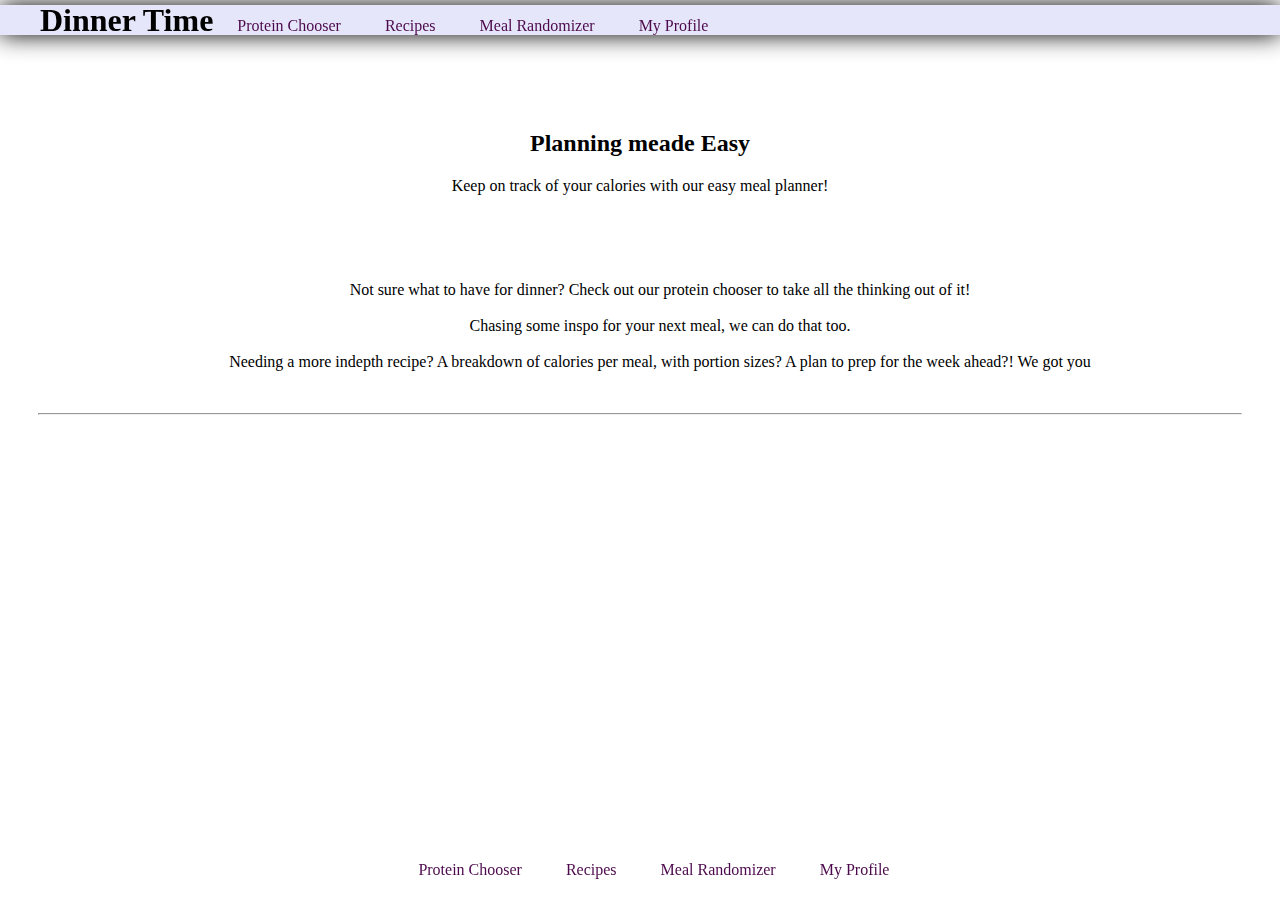
<file: index.html>
<!DOCTYPE html>
<html lang="en">
<head>
    <meta charset="UTF-8">
    <meta name="viewport" content="width=device-width, initial-scale=1.0">
    <link rel="stylesheet" type="text/css" href="main/index.css" >
    <meta name="viewport" content="width=device-width, initial-scale=1.0">
    <title>Dinner Time</title>
</head>
<body>
    <header>
        <nav>
            <ul>
                <h1>Dinner Time</h1>
                <li><a href="proteinchooser/protein.html">Protein Chooser</a></li>
                <li><a href="Recipes/recipesmain.html">Recipes</a></li>
                <li><a href="mealrandom/meals.html">Meal Randomizer</a></li>
                <li><a href="myprofile/profile.html">My Profile</a></li>
            </ul>
        </nav>
    </header>

    <main>
        <h2>Planning meade Easy</h2>
        <p>Keep on track of your calories with our easy meal planner!</p>
        <br> <br><br>
        <ul class="wedo">
            <li>Not sure what to have for dinner? Check out our protein chooser to take all the thinking out of it!</li>
            <br>
            <li>Chasing some inspo for your next meal, we can do that too.</li>
            <br>
            <li>Needing a more indepth recipe? A breakdown of calories per meal, with portion sizes? A plan to prep for the week ahead?! We got you</li>
        </ul>
   
          <br>

    </main>

    <hr>
<footer>
    <nav>
        <ul>
            <li><a href="proteinchooser/protein.html">Protein Chooser</a></li>
            <li><a href="Recipes/recipesmain.html">Recipes </a></li>
            <li><a href='/mealrandom/meals.html'>Meal Randomizer</a></li>
            <li><a href="myprofile/profile.html">My Profile</a></li>                     
        </ul>
    </nav>
</footer>
    
</body>
</html>
</file>
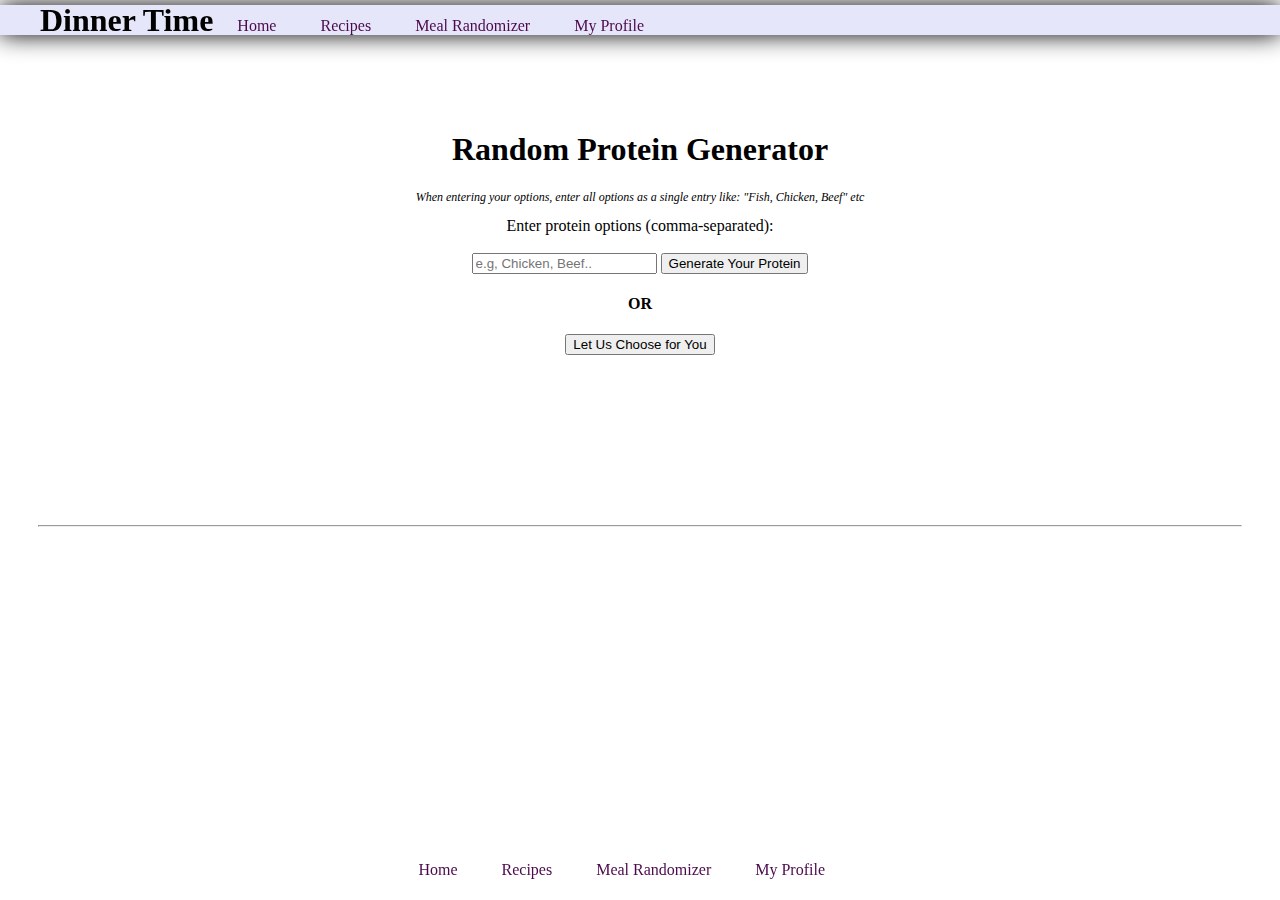
<file: proteinchooser/protein.html>
<!DOCTYPE html>
<html lang="en">
<head>
    <meta charset="UTF-8">
    <meta name="viewport" content="width=device-width, initial-scale=1.0">
    <link rel="stylesheet" type="text/css" href="protein.css">
    <title>Protein Selector</title>
    <script src="protein.js"></script>
</head>
<body>
    <header>
        <nav>
            <ul>
                <h1>Dinner Time</h1>
                <li><a href="../index.html">Home</a></li>
                <li><a href="../Recipes/recipesmain.html">Recipes</a></li>
                <li><a href="../mealrandom/meals.html">Meal Randomizer</a></li>
                <li><a href="../myprofile/profile.html"> My Profile</a></li>
            </ul>
        </nav>
    </header>
    <main>
    <h1>Random Protein Generator</h1>
    <p class="tipstochoose">When entering your options, enter all options as a single entry like: "Fish, Chicken, Beef" etc</p>
    <label for="proteinOptions">Enter protein options (comma-separated):</label>
    <br><br>
    <input type="text" id="proteinOptions" placeholder="e.g, Chicken, Beef..">

    <button onclick="generateUserProtein()">Generate Your Protein</button>
    <h4>OR</h4>
    <button onclick="generateRandomPredefinedProtein()">Let Us Choose for You</button>
    <br><br>
    <div id="result"></div>

    <br><br><br> <br>

    <div id="info"></div>
    <br> <br><br> <br>

</main>
<hr>
<footer>
    <nav>
        <ul>
            <li><a href="../index.html">Home</a></li>
            <li><a href="../Recipes/recipesmain.html">Recipes </a></li>
            <li><a href='../mealrandom/meals.html'>Meal Randomizer</a></li>
            <li><a href="../myprofile/profile.html">My Profile</a></li>                     
        </ul>
    </nav>
</footer>
    
</body>
</html>
</file>
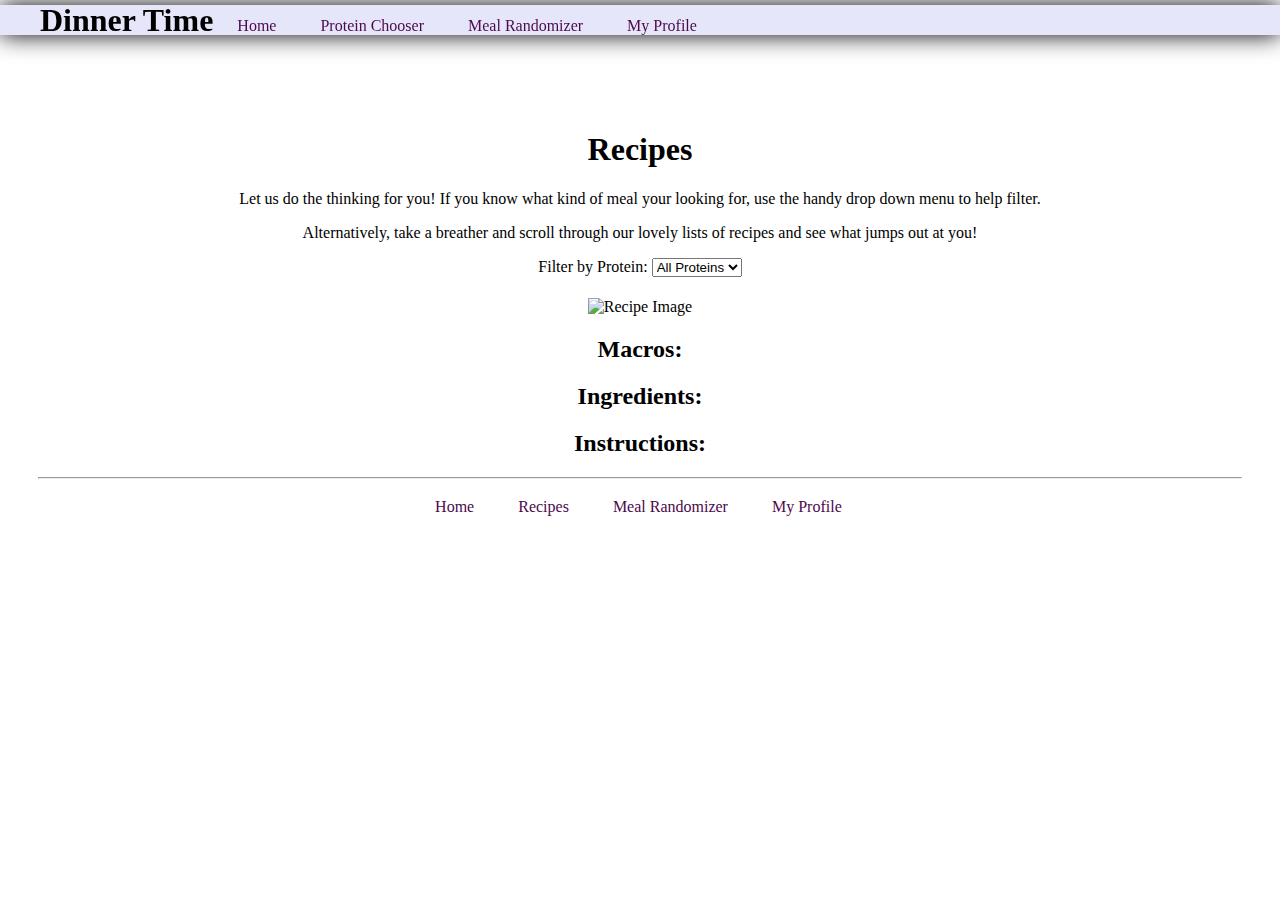
<file: Recipes/recipesmain.html>
<!DOCTYPE html>
<html lang="en">
<head>
    <meta charset="UTF-8">
    <meta name="viewport" content="width=device-width, initial-scale=1.0">
    <link rel="stylesheet" type="text/css" href="recipesmain.css" >
    <script src="recipesdetails/recipesData.js"></script>
    <title>Recipes</title>
</head>
<body>
    <header>
        <nav>
            <ul>
                <h1>Dinner Time</h1>
                <li><a href="../index.html">Home</a></li>
                <li><a href="../proteinchooser/protein.html">Protein Chooser</a></li>
                <li><a href="../mealrandom/meals.html">Meal Randomizer</a></li>
                <li><a href="../myprofile/profile.html"> My Profile</a></li>
            </ul>
        </nav>
    </header>

    <main>    
        <h1>Recipes</h1>
        <p>Let us do the thinking for you! If you know what kind of meal your looking for, use the handy drop down menu to help filter.</p>
        <p>Alternatively, take a breather and scroll through our lovely lists of recipes and see what jumps out at you!</p>
        

    <label for="proteinFilter">Filter by Protein:</label>
    <select id="proteinFilter" onchange="filterRecipes()">
        <option value="all">All Proteins</option>
        <option value="chicken">Chicken</option>
        <option value="beef">Beef</option>
        <option value="fish">Fish</option>
        <!-- Add more protein options as needed -->
    </select>

    <div id="recipeContainer">
    <h1 id="recipeName"></h1>
    <img id="recipeImage" alt="Recipe Image">
    <h2>Macros:</h2>
    <p id="macros"></p>
    <h2>Ingredients:</h2>
    <ul id="ingredientsList"></ul>
    <h2>Instructions:</h2>
    <ol id="instructionsList"></ol>
 </div>
   
   
    </div>

    <script src="recipesmain.js"></script>


    </main>

    <hr>
    <footer>
        <nav>
            <ul>
                <li><a href="../index.html">Home</a></li>
                <li><a href="../Recipes/recipesmain.html">Recipes </a></li>
                <li><a href='../mealrandom/meals.html'>Meal Randomizer</a></li>
                <li><a href="../myprofile/profile.html">My Profile</a></li>                     
            </ul>
        </nav>
    </footer>
    
</body>
</html>
</file>
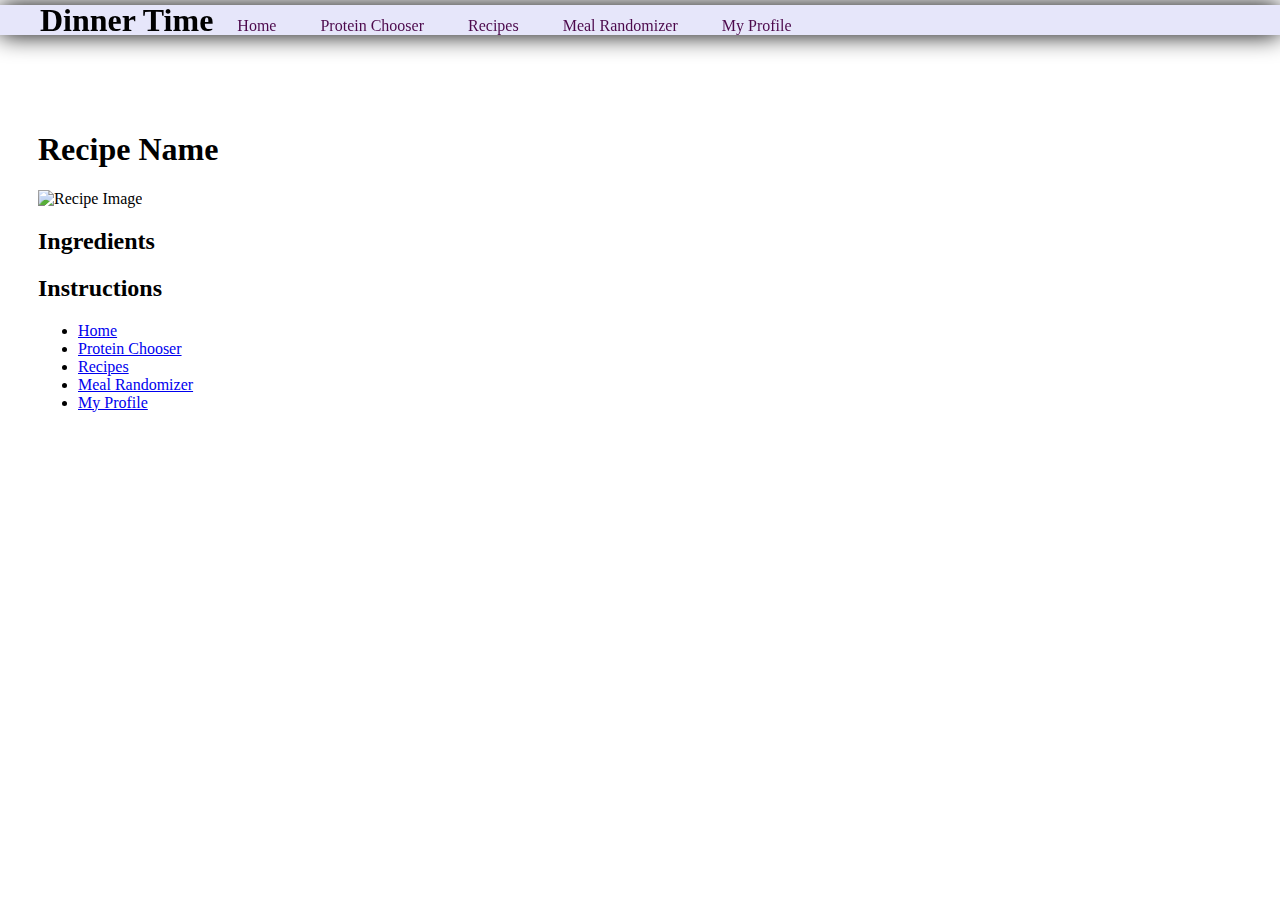
<file: Recipes/recipesdetails/recipe_details.html>
<!DOCTYPE html>
<html lang="en">
<head>
    <meta charset="UTF-8">
    <meta name="viewport" content="width=device-width, initial-scale=1.0">
    <title>Recipe Details</title>
    <link rel="stylesheet" type="text/css" href="recipesdetails.css">
    <script src="recipesData.js"></script>
    <script src="recipe-script.js"></script>
</head>
<body>
    <header>
        <nav>
            <ul>
                <h1>Dinner Time</h1>
                <li><a href="../../index.html">Home</a></li>
                <li><a href="../../proteinchooser/protein.html">Protein Chooser</a></li>
                <li><a href="../recipesmain.html">Recipes</a></li>
                <li><a href="../../mealrandom/meals.html">Meal Randomizer</a></li>
                <li><a href="../../myprofile/profile.html"> My Profile</a></li>
            </ul>
        </nav>
    </header>

    <h1 id="recipeName">Recipe Name</h1>

    <div id="recipeImageContainer">
        <img id="recipeImage" alt="Recipe Image">
    </div>

    <p id="macros"></p>

    <h2>Ingredients</h2>
    <ul id="ingredientsList"></ul>

    <h2>Instructions</h2>
    <ol id="instructionsList"></ol>

    <!-- Add any additional details you want to display -->

    <script src="recipe_details.js"></script>

    <footer>
        <nav>
            <ul>
                <li><a href="../index.html">Home</a></li>
                <li><a href="../../proteinchooser/protein.html">Protein Chooser</a></li>
                <li><a href="../recipesmain.html">Recipes </a></li>
                <li><a href='../../mealrandom/meals.html'>Meal Randomizer</a></li>
                <li><a href="../../myprofile/profile.html">My Profile</a></li>                     
            </ul>
        </nav>
    </footer>
</body>
</html>
</file>
<file: main/index.css>
body   {  
    height: 125px;  
    margin-top: 80px;  
    padding: 30px;  
    background-size: cover;  
    font-family: Georgia, 'Times New Roman', Times, serif; 
}  

h3 {
    text-align: center;
}

img {
    width: 300px;
    height: 250px;
}

header {  
    background-color: lavender;  
    position: fixed;  
    left: 0;  
    right: 0;  
    top: 5px;  
    height: 30px;  
    display: flex;  
    align-items: center;  
    box-shadow: 0 0 25px 0 black;  
}  
    
header * {  
    display: inline;  
}  
    
header h1 {
    color: black;
}
    
header li {  
    margin: 20px;  
} 
    
header li a {  
    color: rgb(76, 9, 76);  
    text-decoration: none;  
}  
main {
    text-align: center;
}

.wedo {
    list-style-type: none;
}

footer {      
    position: fixed;
    left: 28%;    
    bottom: 15px;  
    height: 30px;  
    display: flex;  
    align-items: center;  
      
}  
    
footer * {  
    display: inline;  
}  
    
footer h1 {
    color: black;
}
    
footer li {  
    margin: 20px;  
} 
    
footer li a {  
    color: rgb(76, 9, 76);  
    text-decoration: none;  
}
</file>
<file: proteinchooser/protein.css>
body   {  
    height: 125px;  
    margin-top: 80px;  
    padding: 30px;  
    background-size: cover;  
    font-family: Georgia, 'Times New Roman', Times, serif; 
}  
    
header {  
    background-color: lavender;  
    position: fixed;  
    left: 0;  
    right: 0;  
    top: 5px;  
    height: 30px;  
    display: flex;  
    align-items: center;  
    box-shadow: 0 0 25px 0 black;  
}  
    
header * {  
    display: inline;  
}  
    
header h1 {
    color: black;
}
    
header li {  
    margin: 20px;  
} 
    
header li a {  
    color: rgb(76, 9, 76);  
    text-decoration: none;  
}  
main {
    text-align: center;
}

h3 {
    text-align: center;
}

img {
    width: 300px;
    height: 250px;
}

.tipstochoose {
    font-size: 12px;
    font-style: italic;
}

footer {      
    position: fixed;
    left: 28%;    
    bottom: 15px;  
    height: 30px;  
    display: flex;  
    align-items: center;  
      
}  
    
footer * {  
    display: inline;  
}  
    
footer h1 {
    color: black;
}
    
footer li {  
    margin: 20px;  
} 
    
footer li a {  
    color: rgb(76, 9, 76);  
    text-decoration: none;  
}
</file>
<file: Recipes/recipesmain.css>
body   {  
    height: 125px;  
    margin-top: 80px;  
    padding: 30px;  
    background-size: cover;  
    font-family: Georgia, 'Times New Roman', Times, serif; 
}  

h3 {
    text-align: center;
}

img {
    width: 300px;
    height: 250px;
}

header {  
    background-color: lavender;  
    position: fixed;  
    left: 0;  
    right: 0;  
    top: 5px;  
    height: 30px;  
    display: flex;  
    align-items: center;  
    box-shadow: 0 0 25px 0 black;  
}  
    
header * {  
    display: inline;  
}  
    
header h1 {
    color: black;
}
    
header li {  
    margin: 20px;  
} 
    
header li a {  
    color: rgb(76, 9, 76);  
    text-decoration: none;  
}  
main {
    text-align: center;
}

footer {      
    position: relative;
    padding-top: 20px;
    padding-bottom: 20px;
    left: 28%;    
    bottom: 15px;  
    height: 30px;  
    display: flex;  
    align-items: center;  
      
}  
    
footer * {  
    display: inline;  
}  
    
footer h1 {
    color: black;
}
    
footer li {  
    margin: 20px;  
} 
    
footer li a {  
    color: rgb(76, 9, 76);  
    text-decoration: none;  
}
</file>
<file: Recipes/recipesdetails/recipesdetails.css>
body   {  
    height: 125px;  
    margin-top: 80px;  
    padding: 30px;  
    background-size: cover;  
    font-family: Georgia, 'Times New Roman', Times, serif; 
}  

h3 {
    text-align: center;
}

img {
    width: 300px;
    height: 250px;
}

header {  
    background-color: lavender;  
    position: fixed;  
    left: 0;  
    right: 0;  
    top: 5px;  
    height: 30px;  
    display: flex;  
    align-items: center;  
    box-shadow: 0 0 25px 0 black;  
}  
    
header * {  
    display: inline;  
}  
    
header h1 {
    color: black;
}
    
header li {  
    margin: 20px;  
} 
    
header li a {  
    color: rgb(76, 9, 76);  
    text-decoration: none;  
}  
main {
    text-align: center;
}

.quicklinks {
    overflow: auto;
    white-space: nowrap;
}

.quicklinks li {
    display: inline-block;
    margin-right: 10px;
}

.quicklinks li figcaption {
    text-align: center;
}

#recipesContainer {
    text-align: left;
}
</file>
